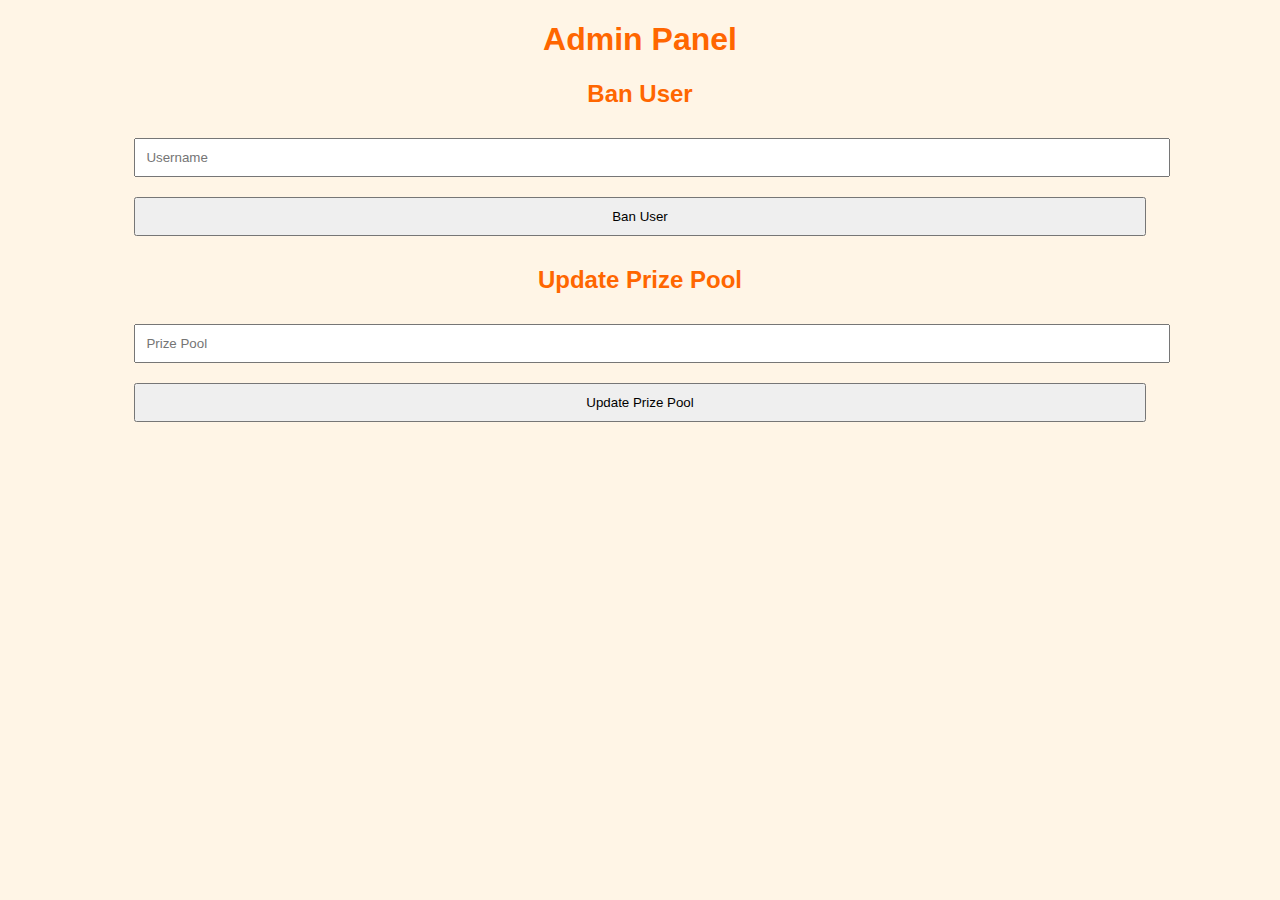
<file: admin_panel/index.html>
<!DOCTYPE html>
<html lang="en">
<head>
    <meta charset="UTF-8">
    <meta name="viewport" content="width=device-width, initial-scale=1.0">
    <title>Admin Panel</title>
    <link rel="stylesheet" href="styles.css">
</head>
<body>
    <div class="container">
        <h1>Admin Panel</h1>
        <form id="ban-user-form">
            <h2>Ban User</h2>
            <input type="text" id="username" placeholder="Username" required>
            <button type="submit">Ban User</button>
        </form>
        <form id="update-prize-pool-form">
            <h2>Update Prize Pool</h2>
            <input type="number" id="prize-pool" placeholder="Prize Pool" required>
            <button type="submit">Update Prize Pool</button>
        </form>
    </div>
    <script src="scripts.js"></script>
</body>
</html>
</file>
<file: admin_panel/styles.css>
body {
    font-family: Arial, sans-serif;
    background-color: #fff5e6;
    color: #ff6600;
}

.container {
    width: 80%;
    margin: 0 auto;
    text-align: center;
}

form {
    margin: 20px 0;
}

input, button {
    padding: 10px;
    margin: 10px 0;
    width: 100%;
}
</file>
